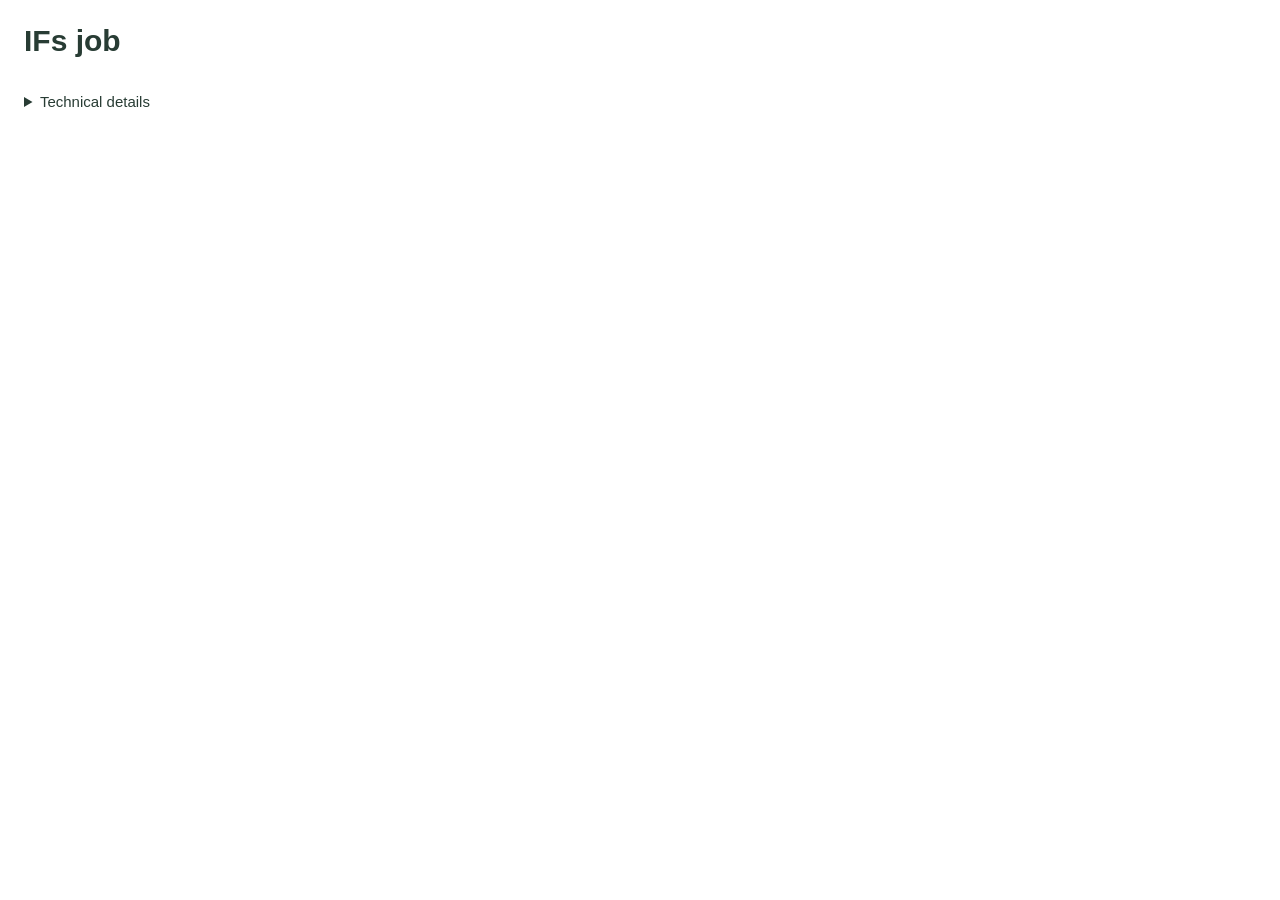
<file: job-view.html>
<!doctype html><html lang="en"><head><meta charset="utf-8"><meta name="viewport" content="width=device-width,initial-scale=1"><title>IFs job</title><style>
body{font:15px 'Segoe UI',sans-serif;color:#283c34;margin:24px}button,input{font:inherit;padding:9px;border:1px solid #cddbd2;border-radius:7px}button{cursor:pointer;background:#f2f7f4}pre{white-space:pre-wrap;overflow-wrap:anywhere;background:#f5f7f6;padding:16px;border-radius:8px;max-height:40vh;overflow:auto}dl{display:grid;grid-template-columns:140px 1fr;gap:10px}dd{margin:0;overflow-wrap:anywhere}.actions{display:flex;gap:10px;flex-wrap:wrap}#error{color:#a22}#approve{background:#304c3f;color:white}small{color:#65766b}</style></head>
<body><h1 id="title">IFs job</h1><p id="status" role="status"></p><p id="summary"></p><dl id="runStatus"></dl><details id="technical"><summary>Technical details</summary><dl id="details"></dl></details><pre id="content" hidden></pre><div class="actions"><button id="approve" hidden>Approve and run this .sce</button><button id="cancel" hidden>Stop job</button><button id="recover" hidden>Restore working files</button><button id="save" hidden>Save to IFs</button><button id="compare" hidden>Compare this run</button></div><form id="saveForm" hidden><p>Copy the scenario and result to IFs. These copies remain when this task is deleted. Existing files are kept.</p><label>Scenario name <input id="saveName" required maxlength="150"></label> <button type="submit">Save copies</button></form><p id="saved" role="status"></p><details id="logs" hidden><summary>Model log (latest output)</summary><pre id="log"></pre></details><p id="error" role="alert"></p><script src="/job-view.js"></script></body></html>
</file>
